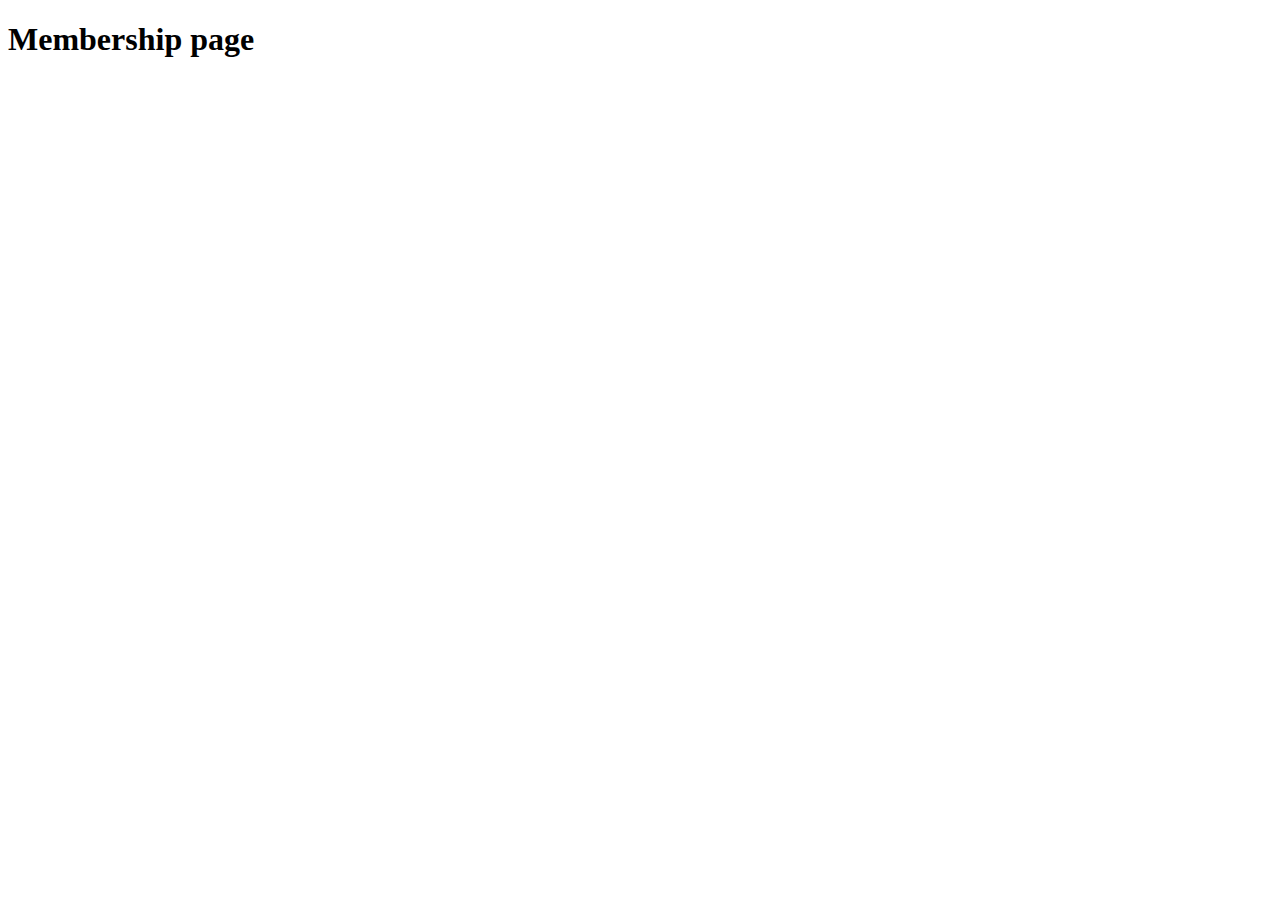
<file: link/membership.html>
<!DOCTYPE html>
<html lang="en">

<head>
    <meta charset="UTF-8">
    <meta name="viewport" content="width=device-width, initial-scale=1.0">
    <title>Document</title>
</head>

<body>
    <h1>Membership page</h1>
</body>

</html>
</file>
